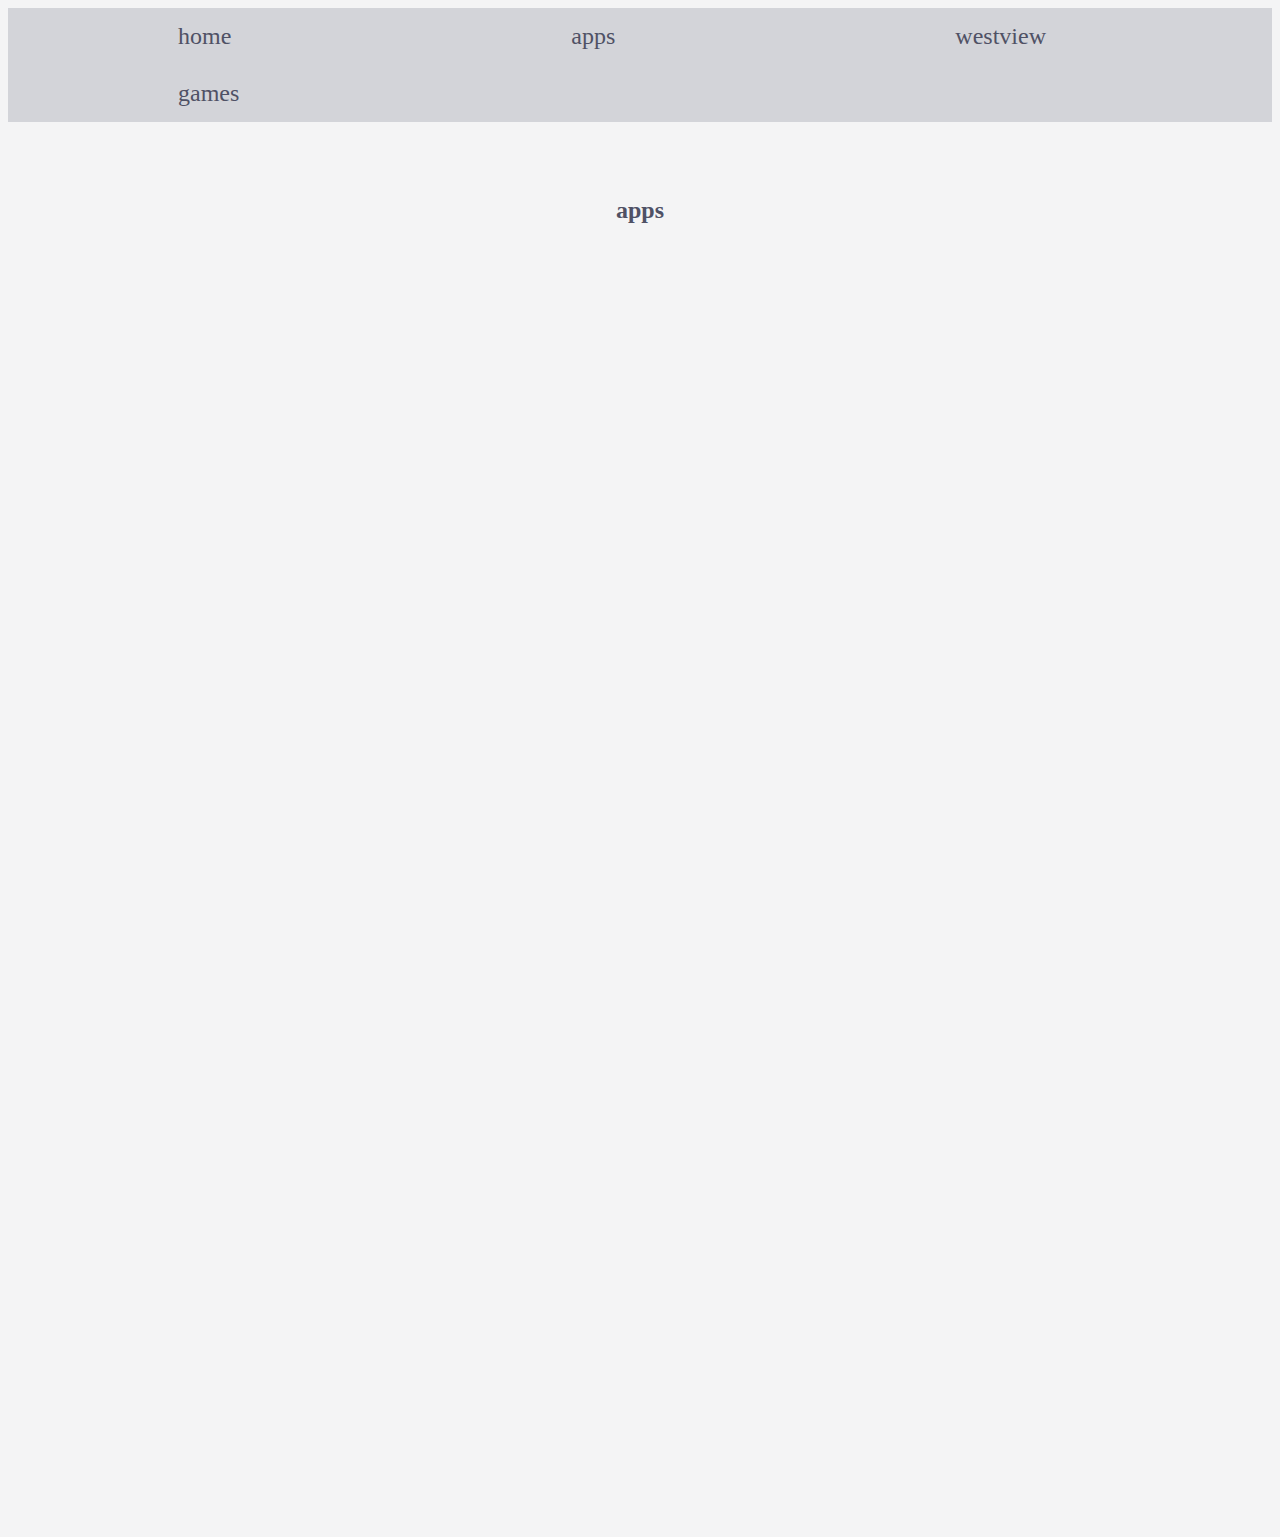
<file: apps.html>
<!DOCTYPE html>
<html lang="en">
<head>
  <link rel="stylesheet" href="style.css">
  <link rel="icon" href="DIRECTlink.pictureFILE">
  <title> liv's apps </title>
</head>
  
<body>
  <nav>
    <li><a href = "index.html"> home </a></li>
    <li><a href = "apps.html"> apps </a></li>
    <li><a href = "https://www.powayusd.com/schools/hs/wvhs/Calendars/Schedules/Bell-Schedule" target="_blank"> westview </a></li>
    <li><a href = "something.html"> games </a></li>
    
  </nav>
  <br>
  <br>
    <center>
      <h3> apps </h3>
      <br>
    <iframe width="392" height="620" style="border: 0px;" src="https://studio.code.org/projects/applab/8B9fI3FTKBFcg_LqolP0L7YAPh7Ho0Ih1qlY1O1kJEO/embed?nosource"></iframe>
    <iframe width="392" height="620" style="border: 0px;" src="https://studio.code.org/projects/applab/T5nH5Qmj7vwdllVvpyPgxq8qBnSxCSZit8rj7r8VkYH/embed?nosource"></iframe>
    <iframe width="392" height="620" style="border: 0px;" src="https://studio.code.org/projects/applab/kUFFSpKPLsR3jJEsA4kAPScacZXvRjaM8GPuKp569P6/embed?nosource"></iframe>
    <iframe width="392" height="620" style="border: 0px;" src="https://studio.code.org/projects/applab/_CtAZcHPZudMc2hh_kRJMzDDCtaRIzXZd8RLztK8p3w/embed?nosource"></iframe>
    
    
  </center>
</body>
</html>
</file>
<file: style.css>
body {
  background-color: #F4F4F5; 
}
nav {
  list-style-type: none;
  background-color: #D3D4D9;
  width: 100%;
  overflow: hidden;
  postion: fixed;
  text-align: center;
  left: 0;
  top: 0;
  margin: 0;
}

li a {
  display: block;
  color: white ;
  text-decoration: none;
}

li {
  float: left;
}

li a {
  display: black;
  color: #4F5165;
  text-decoration: none;
  padding: 15px 170px;
  font-size: 150%;
  font-family: "Georgia"  ;
}

li a:hover {
  color: white;
  background: #C8C8D0;
}

h1 {
  color: dark blue;
  font-size: 250%;
  background-color: n/a;
  letter-spacing: n/a;
  text-shadow: 2px 2px grey;
}

h3 {
    display: black;
  color: #4F5165;
  text-decoration: none;
  padding: 15px 170px;
  font-size: 150%;
  font-family: "Georgia"  ;
  
}

img{
  width: 50%; 
  border: 3px solid #fff;
  height: 50%;
}
</file>
